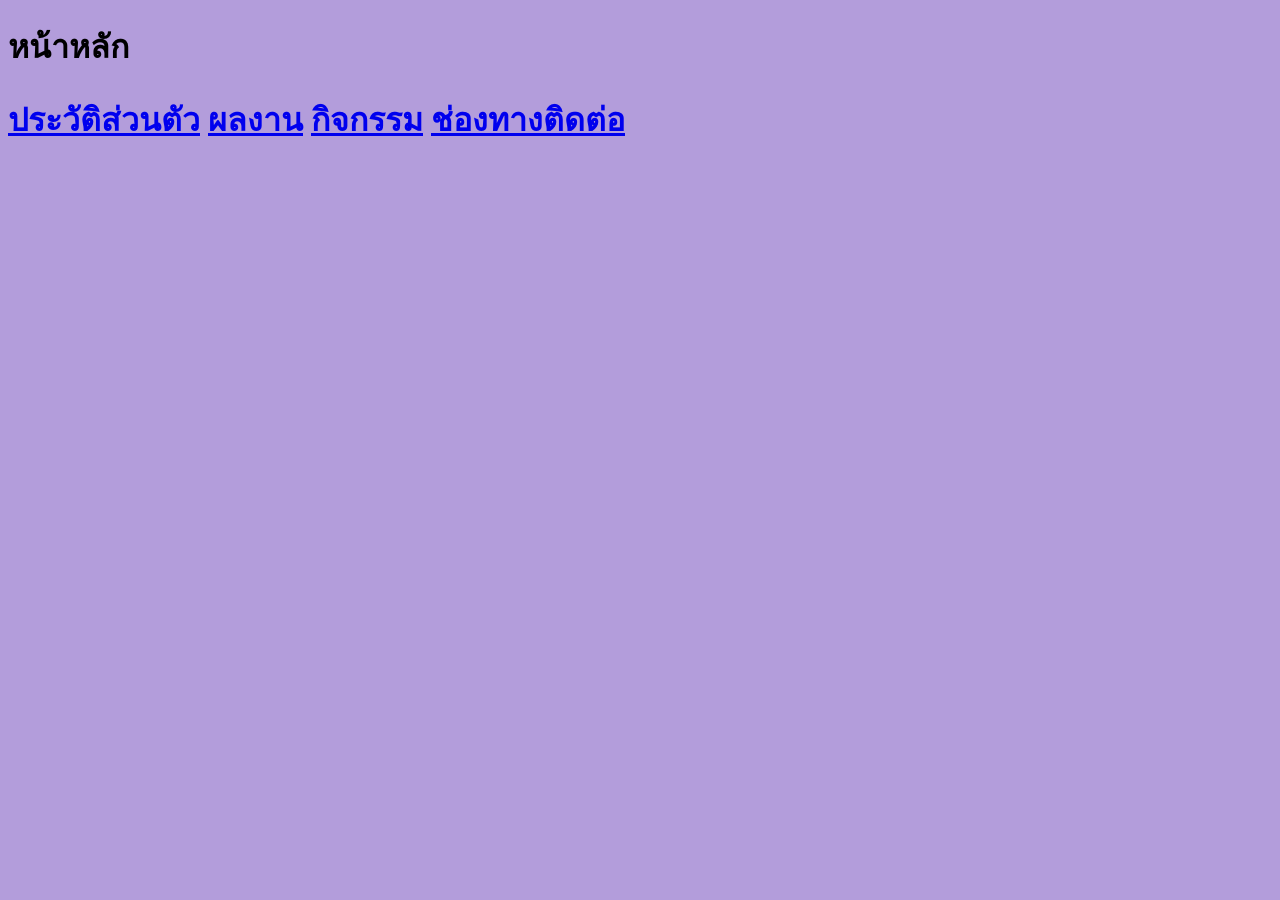
<file: index.html>
<!DOCTYPE html>
<html>
<head>
    <title>Portfolioนส.ยุพรัตน์</title>
</head>
<body bgcolor="#b39ddb">
<h1>หน้าหลัก<h1>
<a href="Porfile.html">ประวัติส่วนตัว</a>
<a href="activities.html">ผลงาน</a>
<a href="certificates.html">กิจกรรม</a>
<a href="contact.html">ช่องทางติดต่อ</a>    
</body>
</html>
</file>
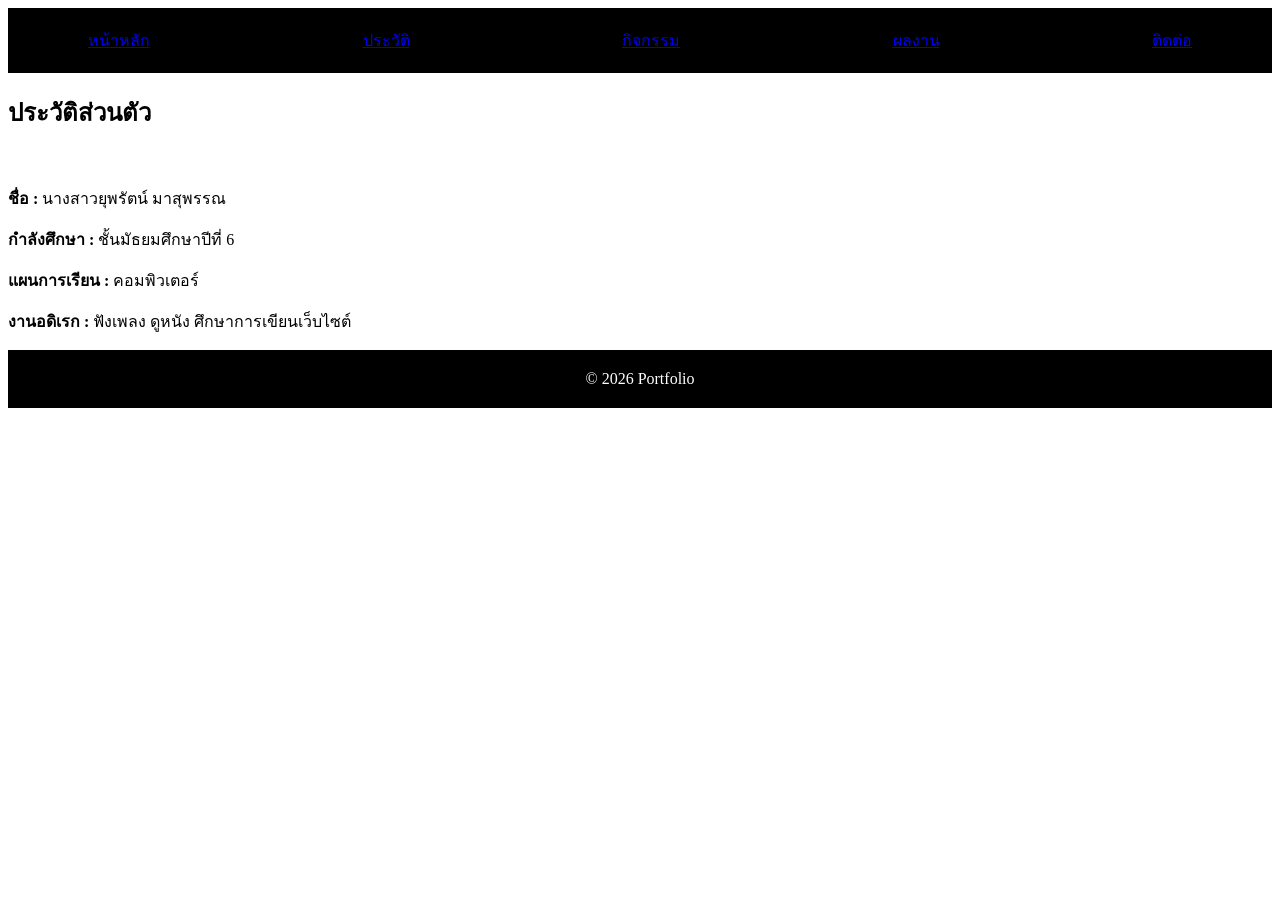
<file: about.html>
<!DOCTYPE html>
<html lang="th">
<head>
<meta charset="UTF-8">
<title>ประวัติส่วนตัว</title>
<link rel="stylesheet" href="style.css">
</head>

<body>

<header>

<nav>
<a href="index.html">หน้าหลัก</a>
<a href="about.html">ประวัติ</a>
<a href="activities.html">กิจกรรม</a>
<a href="projects.html">ผลงาน</a>
<a href="contact.html">ติดต่อ</a>
</nav>

</header>

<div class="container">

<div class="card">

<h2>ประวัติส่วนตัว</h2>

<br>

<p><strong>ชื่อ :</strong> นางสาวยุพรัตน์ มาสุพรรณ</p>

<p><strong>กำลังศึกษา :</strong> ชั้นมัธยมศึกษาปีที่ 6</p>

<p><strong>แผนการเรียน :</strong> คอมพิวเตอร์</p>

<p><strong>งานอดิเรก :</strong> ฟังเพลง ดูหนัง ศึกษาการเขียนเว็บไซต์</p>

</div>

</div>

<footer>
© 2026 Portfolio
</footer>

</body>
</html>
</file>
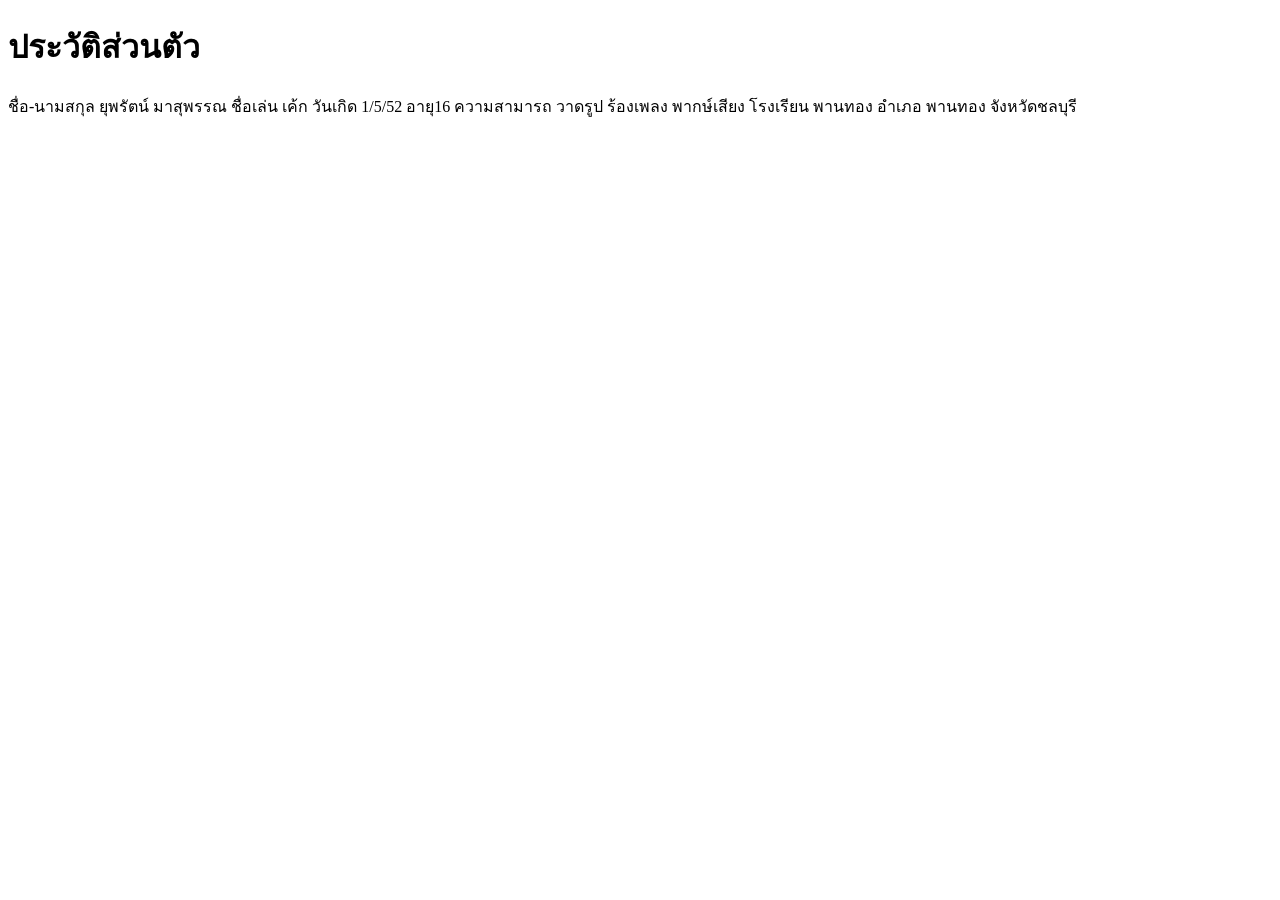
<file: profile.html>
<!DOCTYPE html>
<html>
<head>
    <title>ประวัติส่วนตัว</title>
</head>
<body>
<h1>ประวัติส่วนตัว</h1>
<ing src=imagges/profile.jpg"width="200">
ชื่อ-นามสกุล ยุพรัตน์ มาสุพรรณ
ชื่อเล่น เค้ก
วันเกิด 1/5/52
อายุ16
ความสามารถ วาดรูป ร้องเพลง พากษ์เสียง
โรงเรียน พานทอง อำเภอ พานทอง จังหวัดชลบุรี
 <p> 
   
</body>
</html>
</file>
<file: style.css>
nav{
    display:flex;
    justify-content:space-between;
    align-items:center;
    padding:20px 80px;
    background:black;
}

.logo{
    color:white;
    font-size:28px;
    font-weight:bold;
    letter-spacing:3px;
}

nav ul{
    display:flex;
    list-style:none;
}

nav ul li{
    margin-left:25px;
}

nav ul li a{
    color:white;
    text-decoration:none;
    transition:.3s;
}

nav ul li a:hover{
    color:#999;
}

.hero{
    display:flex;
    justify-content:space-around;
    align-items:center;
    height:90vh;
    padding:50px;
}

.hero-text{
    width:50%;
}

.hero-text h3{
    color:gray;
    letter-spacing:3px;
}

.hero-text h1{
    font-size:55px;
    margin:20px 0;
}

.hero-text p{
    font-size:20px;
    line-height:1.8;
}

.btn{
    display:inline-block;
    margin-top:30px;
    padding:15px 35px;
    background:black;
    color:white;
    text-decoration:none;
    border-radius:30px;
    transition:.3s;
}

.btn:hover{
    background:#555;
}

.hero-image img{
    width:320px;
    border-radius:50%;
    border:5px solid black;
    box-shadow:0 0 20px rgba(0,0,0,.3);
}

footer{
    background:black;
    color:white;
    text-align:center;
    padding:20px;
}
</file>
